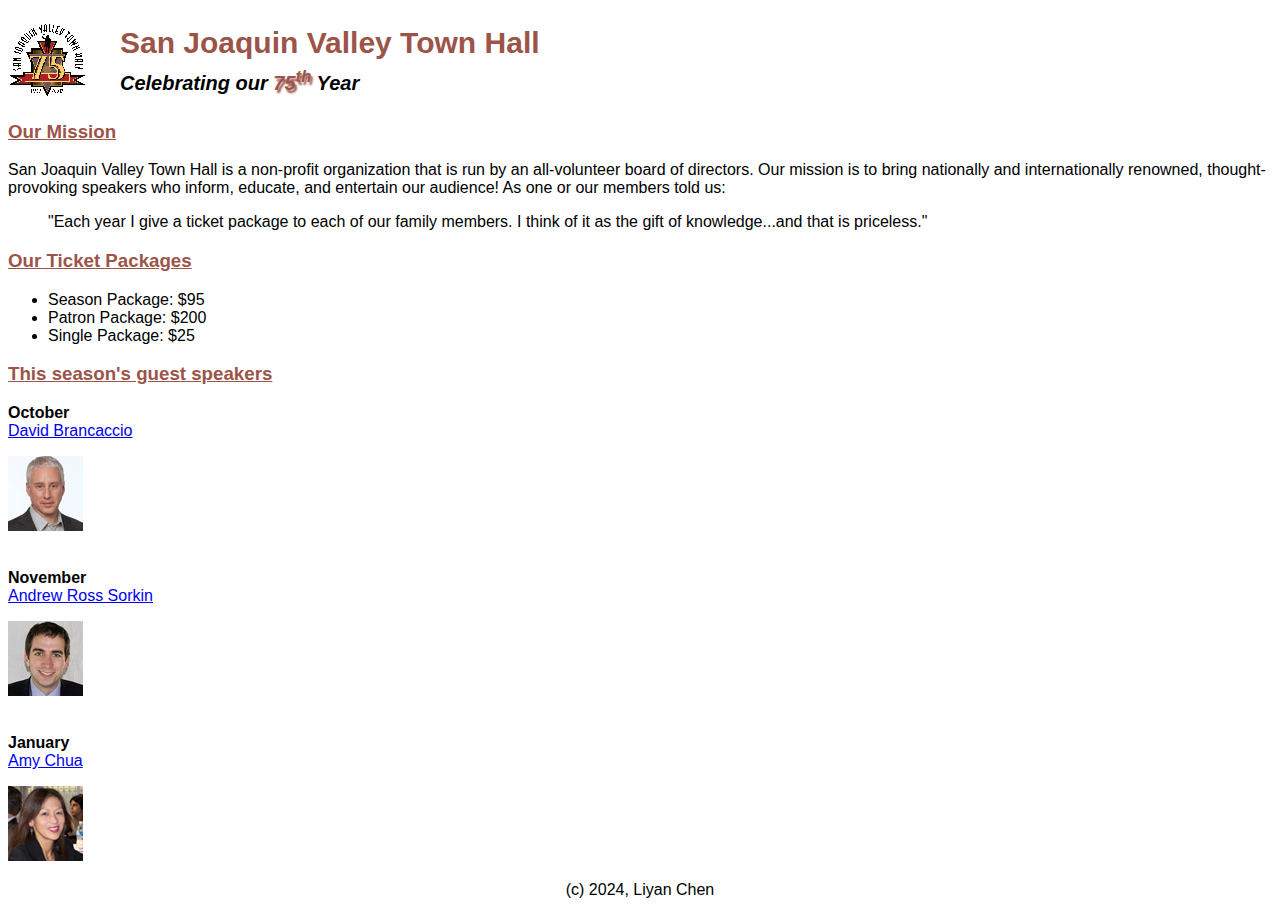
<file: A06/index.html>
<!DOCTYPE html>
<html>
     
     <head>
          <link rel="shortcut icon" href="images/town_hall_logo.gif">
          <link rel="stylesheet" href=" ./styles/index.css">
     </head>
     
     <body>
          <div class="Welcome">
          <img src=" ./images/town_hall_logo.gif">
          <h1>San Joaquin Valley Town Hall</h1>
          <h2>Celebrating our <em class="shadow">75<sup>th</sup></em> Year</h2>
          <h3>Our Mission</h3>
          <p>San Joaquin Valley Town Hall is a non-profit organization that is run by an all-volunteer board of directors. Our mission  is to bring nationally and internationally renowned, thought-provoking speakers who inform, educate, and entertain our audience! As one or our members told us:</p>
          <blockquote>"Each year I give a ticket package to each of our family members. I think of it as the gift of knowledge...and that is priceless."</blockquote>
          <h3>Our Ticket Packages</h3>
             <ul>
                <li>Season Package: $95</li>
                <li>Patron Package: $200</li>
                <li>Single Package: $25</li>
             </ul>
          </div>
          <div class="Speaker"> 
          <h3>This season's guest speakers</h3>
             <p><strong>October</strong><br><a href=" ./speakers/brancaccio.html">David Brancaccio</a></p>
             <img src=" ./images/brancaccio75.jpg">
             <br><br>
             <p><strong>November</strong><br><a href=" ./speakers/sorkin.html">Andrew Ross Sorkin</a></p>
             <img src=" ./images/sorkin75.jpg">
             <br><br>
             <p><strong>January</strong><br><a href=" ./speakers/chua.html">Amy Chua</a></p>
             <img src=" ./images/chua75.jpg">
          </div>

          <footer>
                 <p>(c) 2024, Liyan Chen</p>
          </footer>
     </body>

</html>
</file>
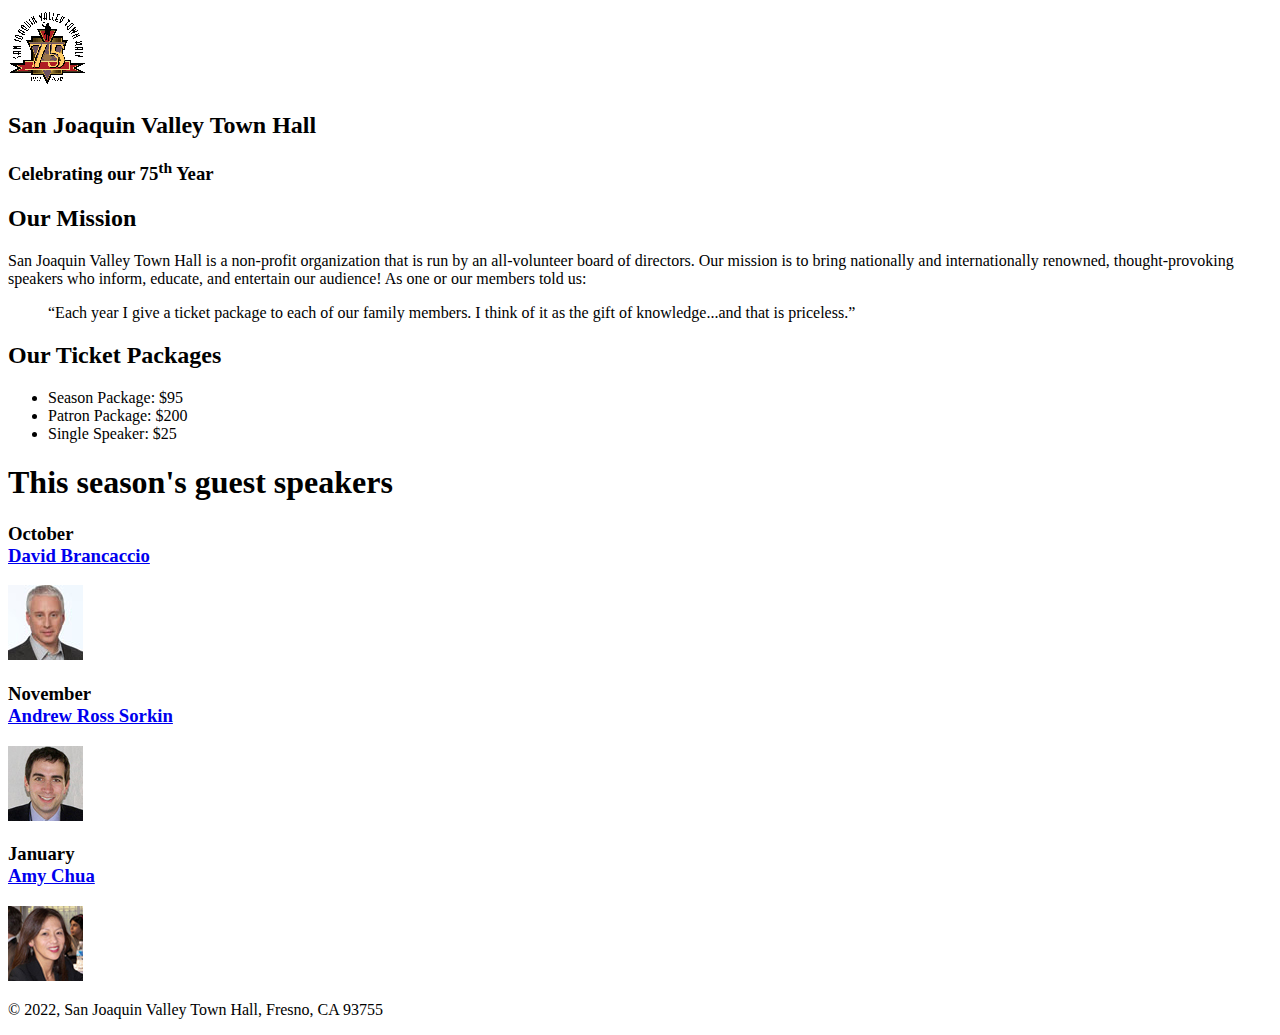
<file: A06/c4_index.html>
<!DOCTYPE html>
<html lang="en">

<head>
	<meta charset="utf-8">
	<title>San Joaquin Valley Town Hall</title>
	<link rel="shortcut icon" href="images/favicon.ico">
</head>

<body>
	<header>
		<img src="images/town_hall_logo.gif" alt="Town Hall logo" height="80">
		<h2>San Joaquin Valley Town Hall</h2>
		<h3>Celebrating our 75<sup>th</sup> Year</h3>
	</header>
	<main>
		<h2>Our Mission</h2>
		<p>San Joaquin Valley Town Hall is a non-profit organization that is run by an 
			all-volunteer board of directors. Our mission is to bring nationally and 
			internationally renowned, thought-provoking speakers who inform, educate, 
			and entertain our audience! As one or our members told us:</p>
		<blockquote>&ldquo;Each year I give a ticket package to each of our family members. 
			I think of it as the gift of knowledge...and that is priceless.&rdquo;</blockquote>

		<h2>Our Ticket Packages</h2>
		<ul>
			<li>Season Package: $95</li>
			<li>Patron Package: $200</li>
			<li>Single Speaker: $25</li>
		</ul>

		<h1>This season's guest speakers</h1>
		<h3>October<br><a href="speakers/brancaccio.html">David Brancaccio</a></h3>
		<img src="images/brancaccio75.jpg" alt="David Brancaccio photo">
		<h3>November<br><a href="speakers/sorkin.html">Andrew Ross Sorkin</a></h3>
		<img src="images/sorkin75.jpg" alt="Andrew Ross Sorkin photo">
		<h3>January<br><a href="speakers/chua.html">Amy Chua</a></h3>
		<img src="images/chua75.jpg" alt="Amy Chua photo">
	</main>
	<footer>
		<p>&copy; 2022, San Joaquin Valley Town Hall, Fresno, CA 93755</p>
	</footer>
</body>
</html>
</file>
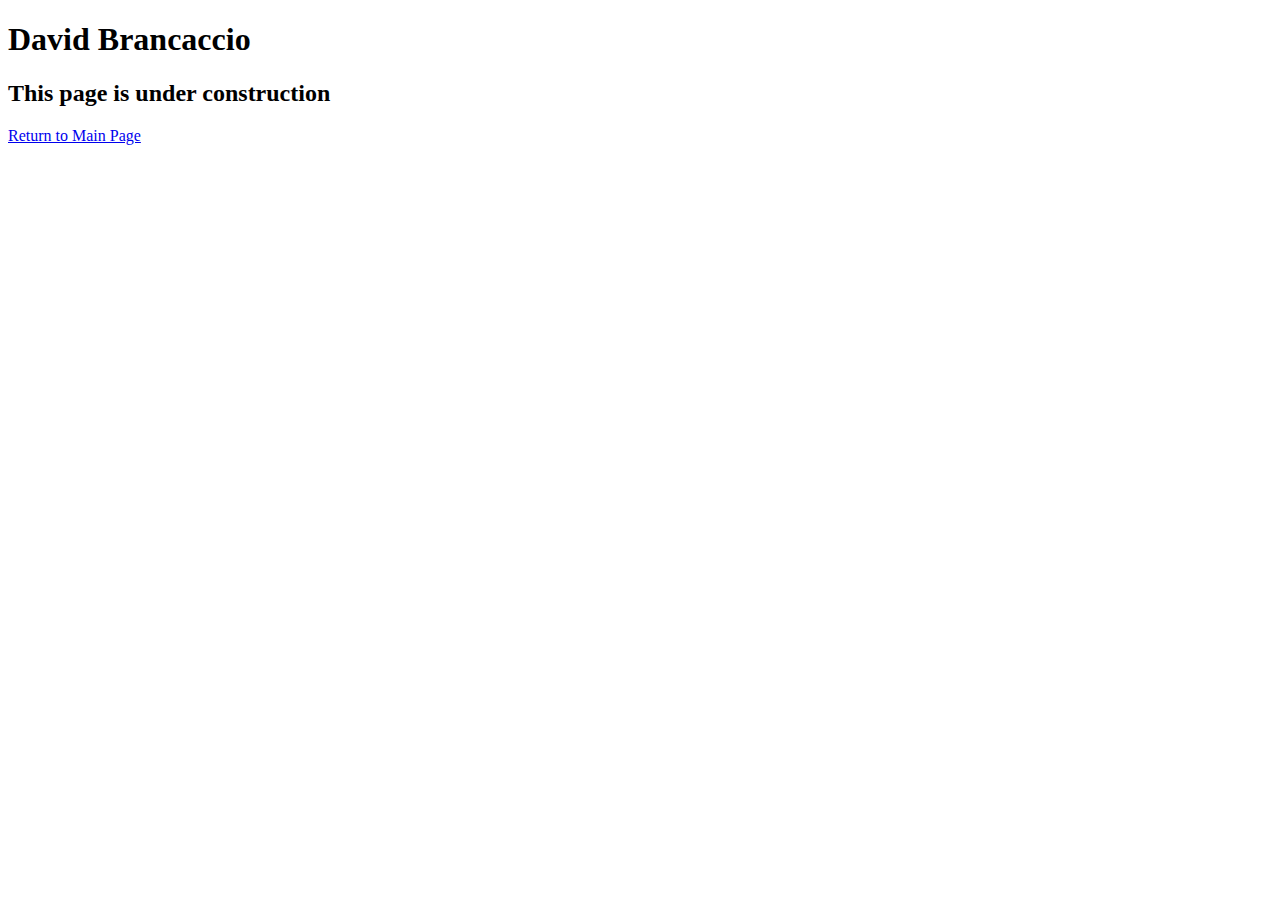
<file: A06/speakers/brancaccio.html>
<!DOCTYPE html>
<html>
     <head>
          <title>David Brancaccio</title>
          <link rel="shortcut icon" href="images/town_hall_logo.gif">
     </head>
     <body>
          <h1>David Brancaccio</h1>
          <h2>This page is under construction</h2>
          <a href=" ../index.html">Return to Main Page</a>
     </body>
</html>
</file>
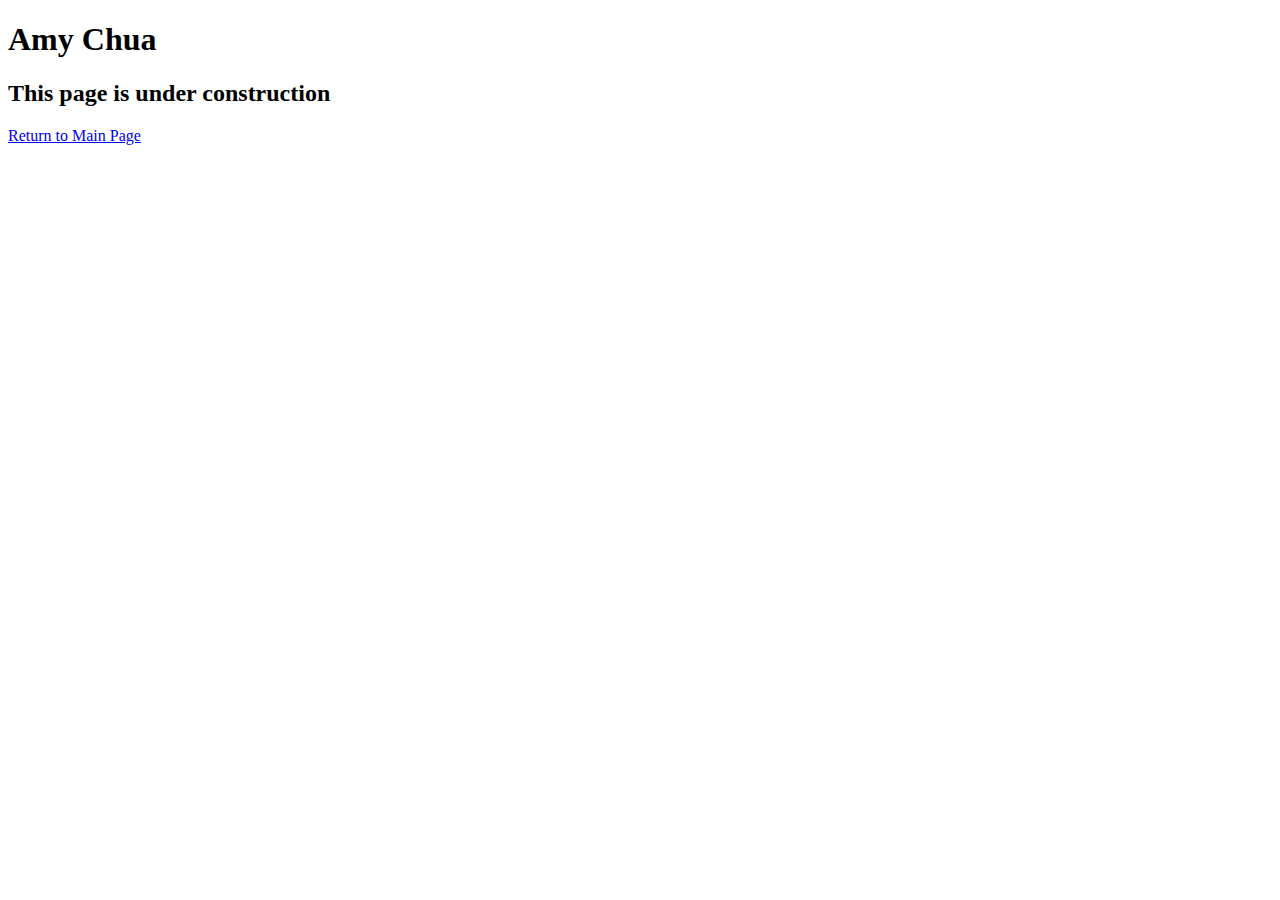
<file: A06/speakers/chua.html>
<!DOCTYPE html>
<html>
     <head>
          <title>Amy Chua</title>
          <link rel="shortcut icon" href="images/town_hall_logo.gif">
     </head>
     <body>
          <h1>Amy Chua</h1>
          <h2>This page is under construction</h2>
          <a href=" ../index.html">Return to Main Page</a>
     </body>
</html>
</file>
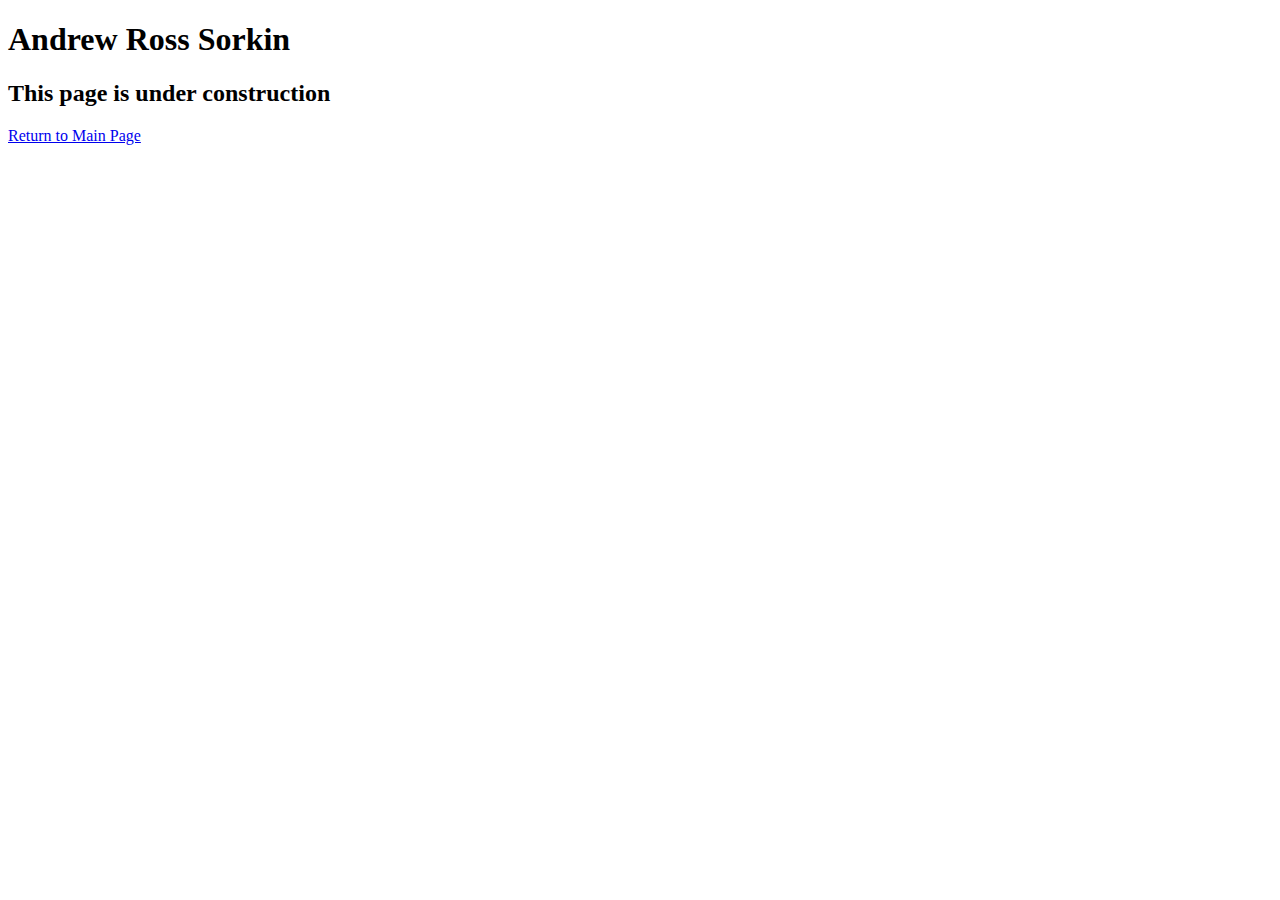
<file: A06/speakers/sorkin.html>
<!DOCTYPE html>
<html>
     <head>
          <title>Andrew Ross Sorkin</title>
          <link rel="shortcut icon" href="images/town_hall_logo.gif">
     </head>
     <body>
          <h1>Andrew Ross Sorkin</h1>
          <h2>This page is under construction</h2>
          <a href=" ../index.html">Return to Main Page</a>
     </body>
</html>
</file>
<file: A06/styles/index.css>
* {
  font-family: Arial, Helvetica, sans-serif;
}

.shadow {
        color: #9C5449;
        text-shadow: 2px 2.5px 2px;
}

.Welcome img {
             float: left;
             margin-right: 2em;
}

.Welcome h1 {
            font-size: 30px;
            position: relative;
            top: 0.2em;
            color: #9C5449;
}

.Welcome h2 {
            font-size: 20px;
            position: relative;
            bottom: 0.35em;
            font-style: italic;
}

.Welcome h3 {
            position: relative;
            color: #9C5449;
            text-decoration: underline;
}

.Speaker h3 {
            color: #9C5449;
            text-decoration: underline;
}

a:visited {
          color: #4585DE;         
}

a:hover {
        font-style: italic;
        color: #DEB4AF;
}

footer {
       text-align: center;
}
</file>
